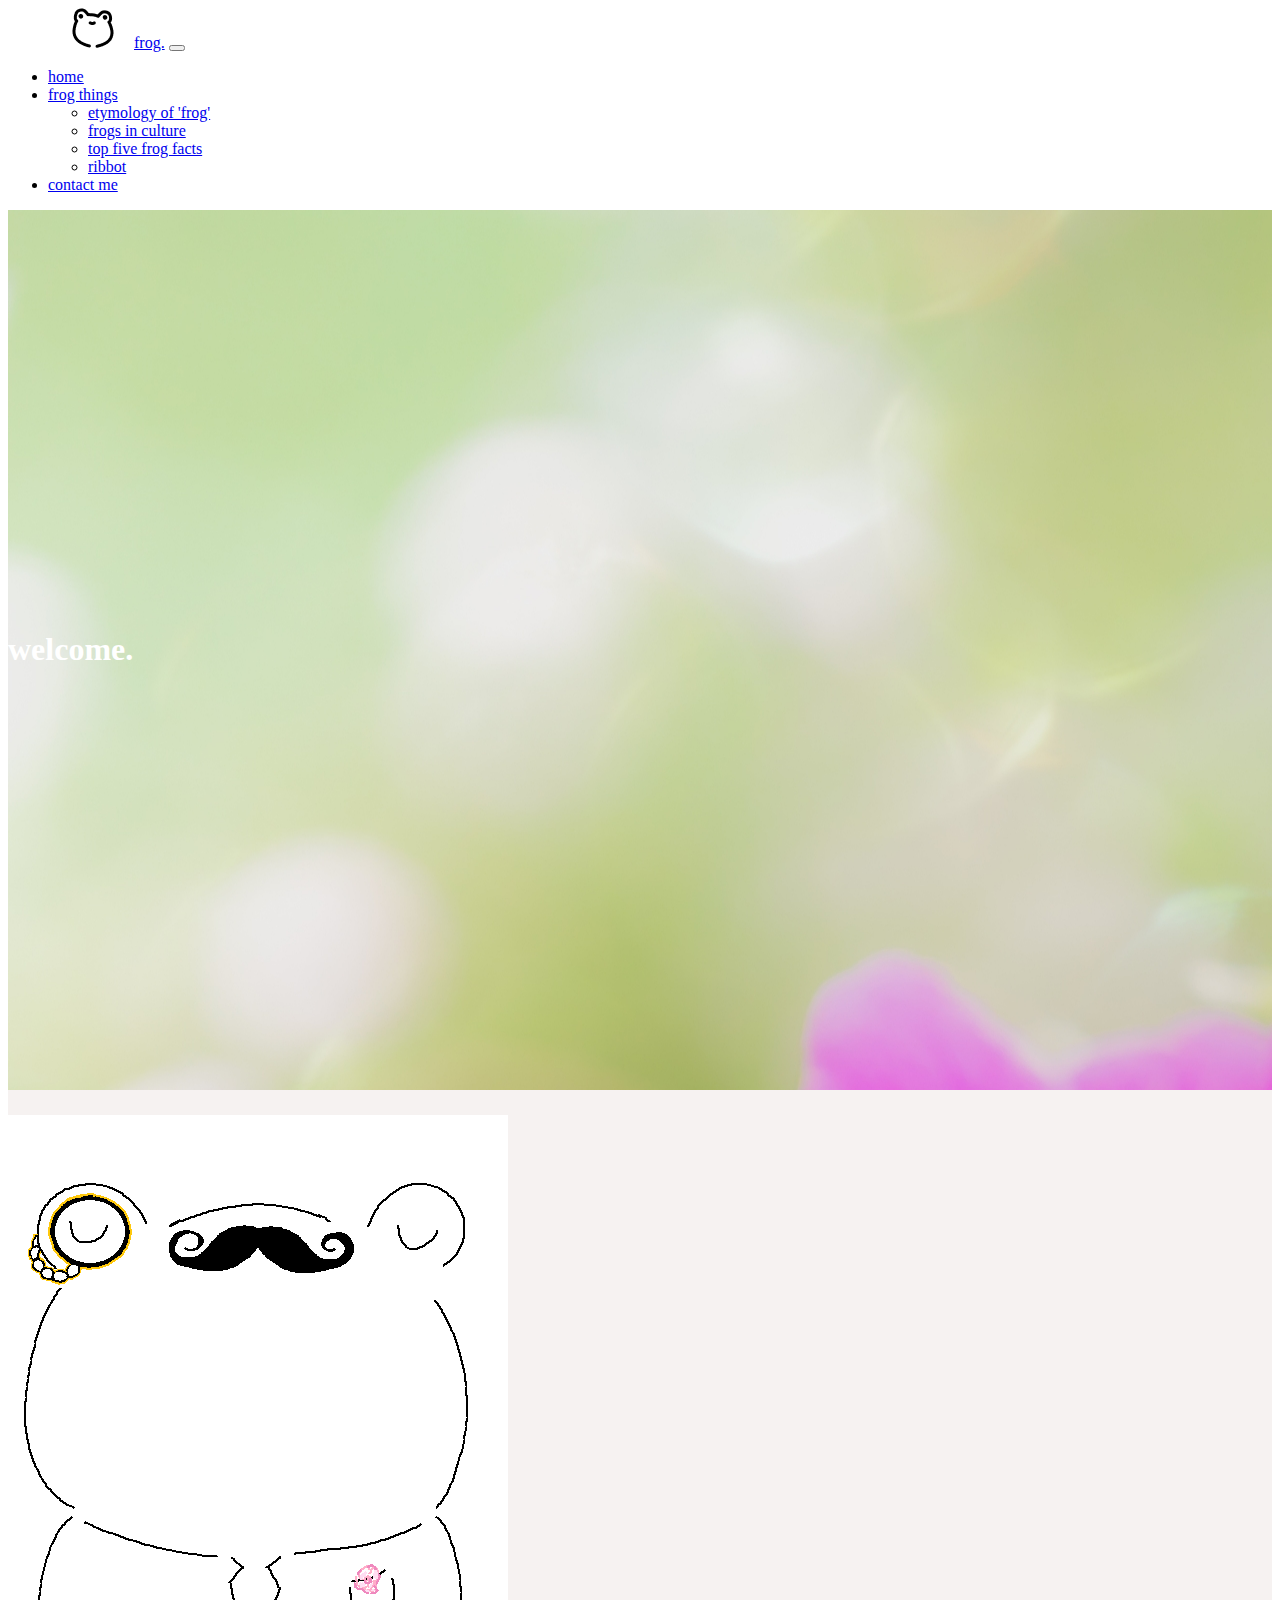
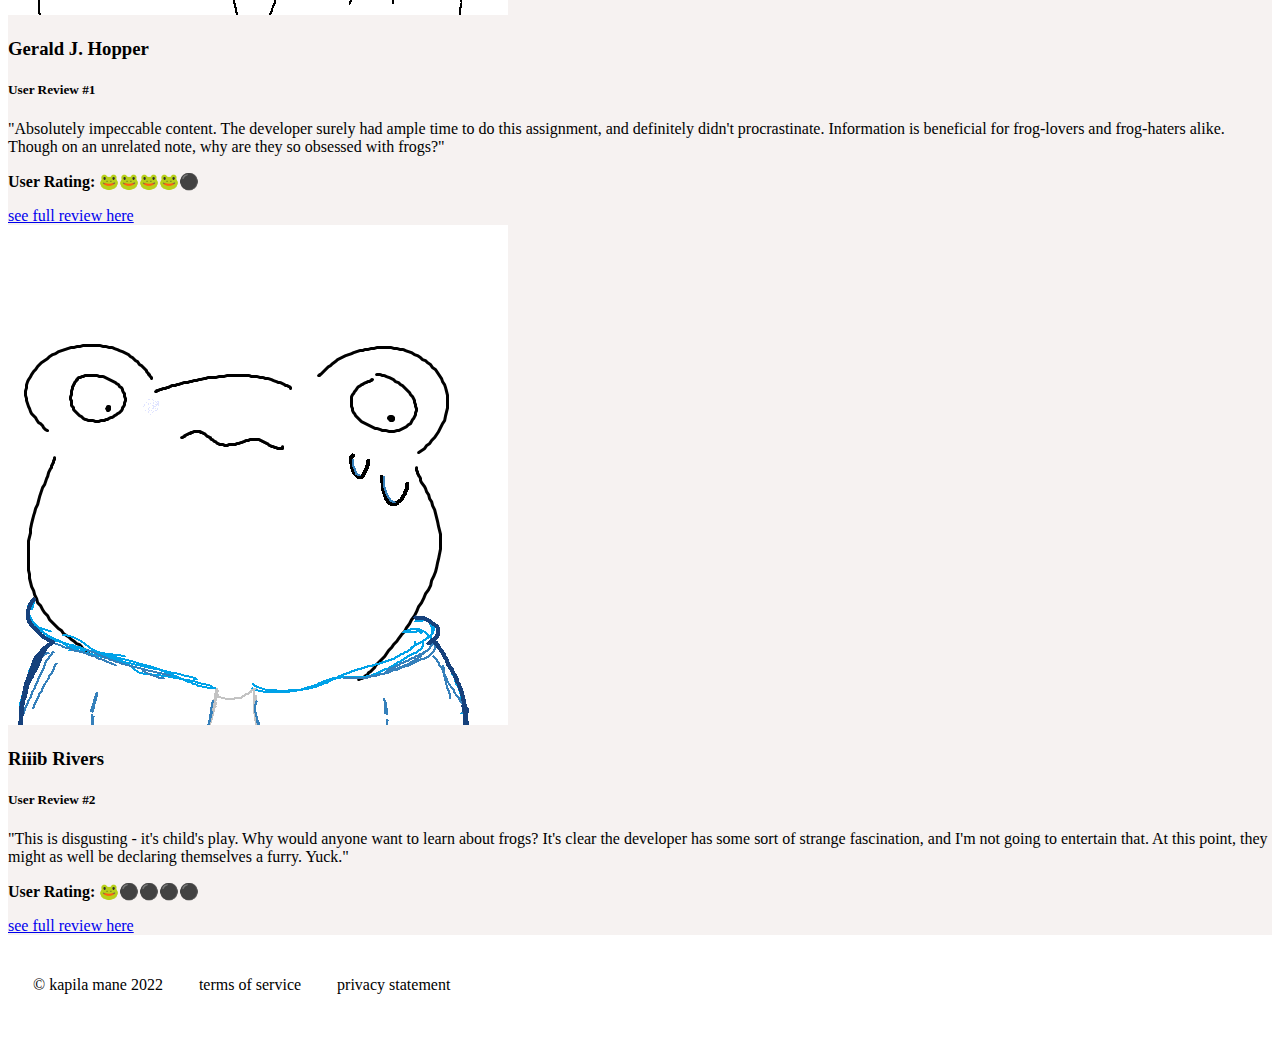
<file: index.html>
<!-- DEVELOPER: Kapila Mane, IS117-003, Fall 2022 -->

<!DOCTYPE html>
<html lang="en">
<!-- header + navbar copypaste to other pages-->
<head>
    <meta charset="UTF-8">
    <!-- Responsive meta tag -->
    <meta name="viewport" content="width=device-width, initial-scale=1">
    <!-- Bootstrap -->
    <link href="stylesheets/index.css" rel="stylesheet">
    <link href="https://cdn.jsdelivr.net/npm/bootstrap@5.0.2/dist/css/bootstrap.min.css" rel="stylesheet" integrity="sha384-EVSTQN3/azprG1Anm3QDgpJLIm9Nao0Yz1ztcQTwFspd3yD65VohhpuuCOmLASjC" crossorigin="anonymous">
    <title>frog forest | your one stop site for all things frog.</title>
</head>

<nav class="navbar navbar-expand-lg navbar-light" style="background-color: #ffffff;">
    <div class="container-fluid">
        <img class="logo d-inline" src="images/frog.png" alt="frog logo">
        <a class="navbar-brand" href="index.html">frog.</a>
        <button class="navbar-toggler" type="button" data-bs-toggle="collapse" data-bs-target="#navbarNavDropdown" aria-controls="navbarNavDropdown" aria-expanded="false" aria-label="Toggle navigation">
            <span class="navbar-toggler-icon"></span>
        </button>
        <div class="navbar-text collapse navbar-collapse" id="navbarNavDropdown">
            <ul class="ms-auto navbar-nav">
                <li class="nav-item">
                    <a class="nav-link active" aria-current="page" href="index.html"><u>home</u></a>
                </li>
                <li class="nav-item dropdown">
                    <a class="nav-link dropdown-toggle" href="#" id="navbarDropdownMenuLink" role="button" data-bs-toggle="dropdown" aria-expanded="false">
                        frog things
                    </a>
                    <ul class="dropdown-menu" aria-labelledby="navbarDropdownMenuLink">
                        <li><a class="dropdown-item" href="pages/etymology.html">etymology of 'frog'</a></li>
                        <li><a class="dropdown-item" href="pages/frogs%20in%20culture.html">frogs in culture</a></li>
                        <li><a class="dropdown-item" href="pages/topfive.html">top five frog facts</a></li>
                        <li><a class="dropdown-item" href="pages/ribbot.html">ribbot</a></li>
                    </ul>
                </li>
                <li class="nav-item">
                    <a class="nav-link" href="pages/contact%20me.html">contact me</a>
                </li>
            </ul>
        </div>
    </div>
</nav>
<!-- changing it times new roman https://www.youtube.com/watch?v=_7jrFQsaxT0 -->

<body>
    <div class="jumbotron jumbotron-fluid text-center justified-content-center" style="background-image: url('/images/cropped-2560-1920-1017095.jpg');">
        <h1 class="welcome">welcome.</h1>
    </div>

    <div class="text-center justified-content-center" id="userreviews">
        <div class="container">
            <div class="row">
                <div class="col-lg-4 mb-4 mx-auto">
                    <div class="card">
                        <img class="card-img-top" src="/images/gerald.png" alt="a crudely-drawn doodle of a frog with a top hat, well-maintained mustache, and monocle">
                        <div class="card-body">
                            <h3 class="card-title">Gerald J. Hopper</h3>
                            <h5 class="review">User Review #1</h5>
                            <p class="card-text">
                                "Absolutely impeccable content. The developer surely had ample time to do this assignment, and definitely didn't procrastinate.
                                Information is beneficial for frog-lovers and frog-haters alike.
                                Though on an unrelated note, why are they so obsessed with frogs?"
                            </p>
                            <p class="rating"><b>User Rating:</b> 🐸🐸🐸🐸⚫</p>
                            <a href="https://www.youtube.com/watch?v=xvFZjo5PgG0" class="btn btn-dark btn-sm">
                                see full review here
                            </a>
                        </div>
                    </div>
                </div>
                <div class="col-lg-4 mb-4 mx-auto">
                    <div class="card">
                        <img class="card-img-top" src="/images/riib.png" alt="a crudely-drawn doodle of a frog in a blue sweatshirt. the frog is nervously sweating / anguished.">
                        <div class="card-body">
                            <h3 class="card-title">Riiib Rivers</h3>
                            <h5 class="review">User Review #2</h5>
                            <p class="card-text">
                                "This is disgusting - it's child's play. Why would anyone want to learn about frogs?
                                It's clear the developer has some sort of strange fascination, and I'm not going to entertain that.
                                At this point, they might as well be declaring themselves a furry. Yuck." <br>
                            </p>
                            <p class="rating"><b>User Rating:</b> 🐸⚫⚫⚫⚫</p>

                            <a href="https://www.youtube.com/watch?v=xvFZjo5PgG0" class="btn btn-dark btn-sm">
                                see full review here <!-- get pranked -- connect to page with gif of frog club penguin dance-->
                            </a>
                        </div>
                    </div>
                </div>
            </div>
        </div>
    </div>
    <script src="https://cdn.jsdelivr.net/npm/bootstrap@5.0.2/dist/js/bootstrap.bundle.min.js" integrity="sha384-MrcW6ZMFYlzcLA8Nl+NtUVF0sA7MsXsP1UyJoMp4YLEuNSfAP+JcXn/tWtIaxVXM" crossorigin="anonymous"></script>
</body>
<footer class="text-center">
    <p> &copy; kapila mane 2022 &nbsp; &nbsp; &nbsp; &nbsp; terms of service &nbsp; &nbsp; &nbsp; &nbsp; privacy statement</p>
</footer>
</html>
</file>
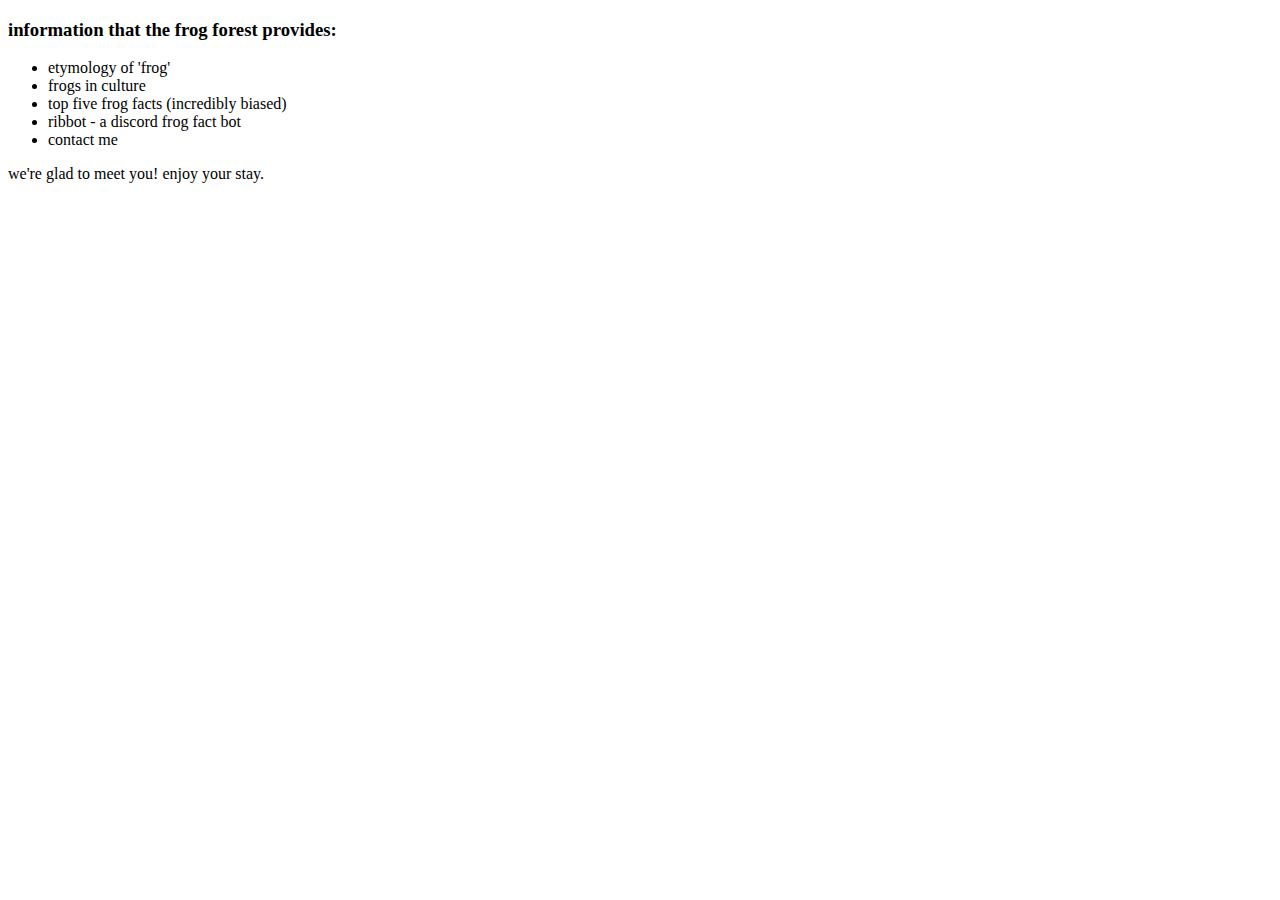
<file: homepage.html>
<!DOCTYPE html>
<html lang="en">
<head>
    <meta charset="UTF-8">
    <title>frog forest | your one stop site for all things frog. </title>
</head>
<body>
<h3>information that the frog forest provides:</h3>
<ul>
    <li>etymology of 'frog'</li>
    <li>frogs in culture</li>
    <li>top five frog facts (incredibly biased)</li>
    <li>ribbot - a discord frog fact bot</li>
    <li>contact me</li>
</ul>
<p>we're glad to meet you! enjoy your stay. </p>
</body>
</html>

<!-- remember to figure out how to link HTML pages, and maybe change a cursor temporarily..?-->
</file>
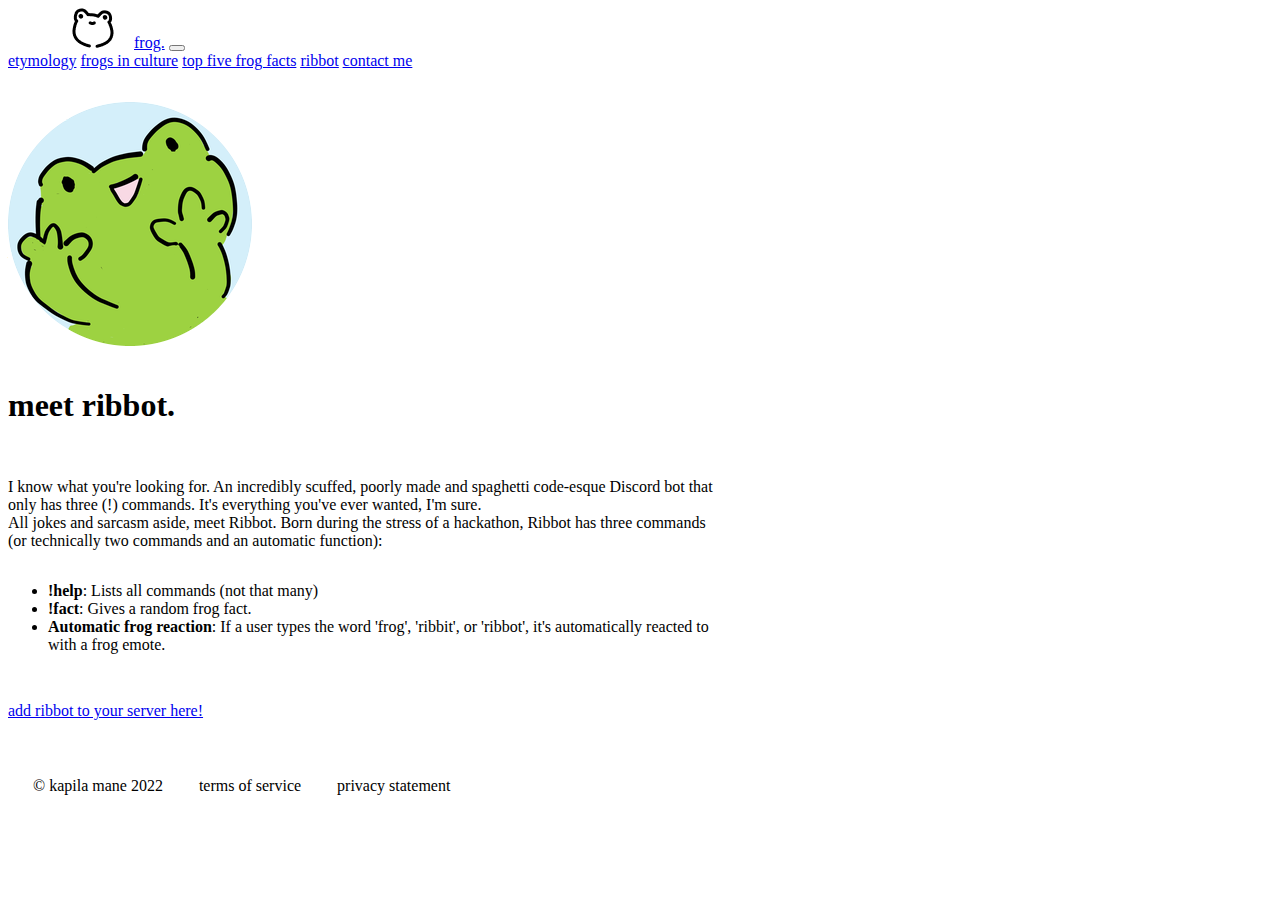
<file: ribbot.html>
<!-- DEVELOPER: Kapila Mane, IS117-003, Fall 2022 -->

<!DOCTYPE html>
<html lang="en">
<head>
    <meta charset="UTF-8">
    <!-- Responsive meta tag -->
    <meta name="viewport" content="width=device-width, initial-scale=1">
    <!-- Bootstrap -->
    <link href="stylesheets/ribbot.css" rel="stylesheet">
    <link href="https://cdn.jsdelivr.net/npm/bootstrap@5.0.2/dist/css/bootstrap.min.css" rel="stylesheet" integrity="sha384-EVSTQN3/azprG1Anm3QDgpJLIm9Nao0Yz1ztcQTwFspd3yD65VohhpuuCOmLASjC" crossorigin="anonymous">
    <title>ribbot</title>
</head>
<!-- nav bar time !! because i know how to do that now!!!-->
<nav class="navbar navbar-expand-lg navbar-light bg-light">
    <img class="logo" src="images/frog.png" alt="frog logo">
    <a class="navbar-brand" href="index.html">frog.</a>
    <button class="navbar-toggler" type="button" data-toggle="collapse" data-target="#navbarNavAltMarkup" aria-controls="navbarNavAltMarkup" aria-expanded="false" aria-label="Toggle navigation">
        <span class="navbar-toggler-icon"></span>
    </button>
    <div class="collapse navbar-collapse" id="navbarNavAltMarkup">
        <div class="navbar-nav ms-auto">
            <a class="nav-item nav-link" href="etymology.html">etymology</a>
            <a class="nav-item nav-link" href="frogs%20in%20culture.html">frogs in culture</a>
            <a class="nav-item nav-link" href="topfive.html">top five frog facts</a>
            <a class="nav-item nav-link" href="ribbot.html"><u>ribbot</u></a>
            <a class="nav-item nav-link" href="contact%20me.html">contact me</a>
        </div>
    </div>
</nav>
<body>
    <div class="text-center" id="ribbottitle">
        <img class="rounded mx-auto d-block" id="ribbotimg" src="images/11zon_cropped.png" alt="frog bot logo">
        <h1 class="text-center">meet ribbot.</h1>
    </div>
    <div class="container-sm text-wrap" style="width: 45em">
        <p class="text-center"> I know what you're looking for. An incredibly scuffed, poorly made
        and spaghetti code-esque Discord bot that only has three (!) commands. It's everything you've ever wanted, I'm sure. <br>
        All jokes and sarcasm aside, meet Ribbot. Born during the stress of a hackathon, Ribbot has three commands (or technically two commands and an automatic function):
        <ul>
            <li><b>!help</b>: Lists all commands (not that many)</li>
            <li><b>!fact</b>: Gives a random frog fact.</li>
            <li><b>Automatic frog reaction</b>: If a user types the word 'frog', 'ribbit', or 'ribbot', it's automatically reacted to with a frog emote.</li>
        </ul>
        </p>
        <a class="btn btn-dark d-block" id="serverbutton" href="https://discord.com/api/oauth2/authorize?client_id=1023319272266682408&permissions=414062030016&scope=bot" role="button">add ribbot to your server here!</a>
    </div>

</body>
<footer class="text-center">
    <p> &copy; kapila mane 2022 &nbsp; &nbsp; &nbsp; &nbsp; terms of service &nbsp; &nbsp; &nbsp; &nbsp; privacy statement</p>
</footer>
</html>
</file>
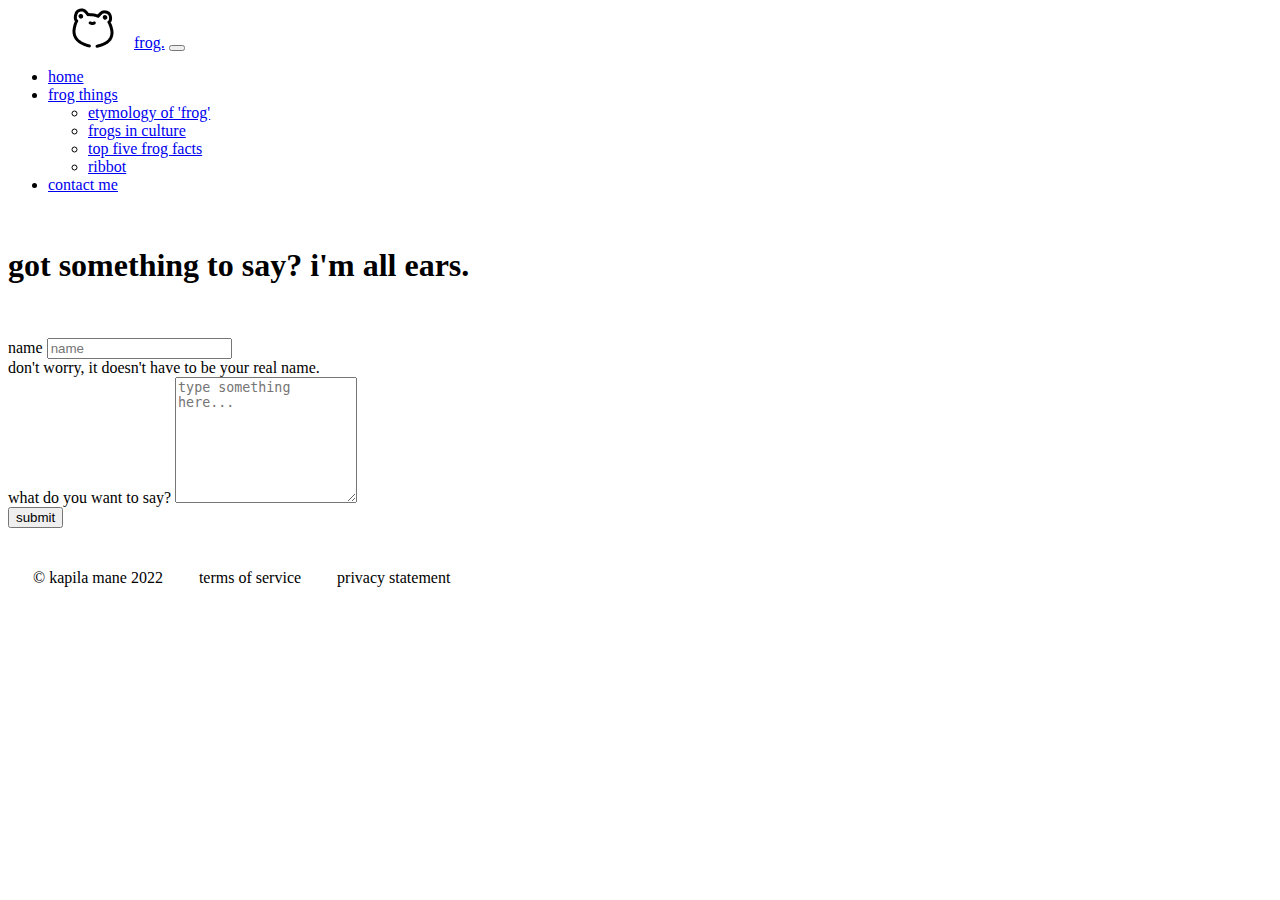
<file: pages/contact me.html>
<!-- DEVELOPER: Kapila Mane, IS117-003, Fall 2022 -->
<!DOCTYPE html>
<html lang="en">
<head>
    <meta charset="UTF-8">
    <!-- Responsive meta tag -->
    <meta name="viewport" content="width=device-width, initial-scale=1">
    <!-- Bootstrap -->
    <link href="/stylesheets/contact%20me.css" rel="stylesheet">
    <link href="https://cdn.jsdelivr.net/npm/bootstrap@5.0.2/dist/css/bootstrap.min.css" rel="stylesheet" integrity="sha384-EVSTQN3/azprG1Anm3QDgpJLIm9Nao0Yz1ztcQTwFspd3yD65VohhpuuCOmLASjC" crossorigin="anonymous">
    <title>contact me</title>
</head>
<!--nav bar-->
<nav class="navbar navbar-expand-lg navbar-light" style="background-color: #ffffff;">
    <div class="container-fluid">
        <img class="logo d-inline" src="/images/frog.png" alt="frog website logo">
        <a class="navbar-brand" href="/index.html">frog.</a>
        <button class="navbar-toggler" type="button" data-bs-toggle="collapse" data-bs-target="#navbarNavDropdown" aria-controls="navbarNavDropdown" aria-expanded="false" aria-label="Toggle navigation">
            <span class="navbar-toggler-icon"></span>
        </button>
        <div class="navbar-text collapse navbar-collapse" id="navbarNavDropdown">
            <ul class="ms-auto navbar-nav">
                <li class="nav-item">
                    <a class="nav-link active" aria-current="page" href="/index.html">home</a>
                </li>
                <li class="nav-item dropdown">
                    <a class="nav-link dropdown-toggle" href="#" id="navbarDropdownMenuLink" role="button" data-bs-toggle="dropdown" aria-expanded="false">
                        frog things
                    </a>
                    <ul class="dropdown-menu" aria-labelledby="navbarDropdownMenuLink">
                        <li><a class="dropdown-item" href="etymology.html">etymology of 'frog'</a></li>
                        <li><a class="dropdown-item" href="frogs%20in%20culture.html">frogs in culture</a></li>
                        <li><a class="dropdown-item" href="topfive.html">top five frog facts</a></li>
                        <li><a class="dropdown-item" href="ribbot.html">ribbot</a></li>
                    </ul>
                </li>
                <li class="nav-item">
                    <a class="nav-link" href="contact%20me.html"><u>contact me</u></a>
                </li>
            </ul>
        </div>
    </div>
</nav>
<body>
    <h1 class="text-center" id="greeting">got something to say? i'm all ears.</h1>
    <form>
        <div class="mb-3 w-50 mx-auto">
            <label class="form-label">name</label>
            <input type="text" class="form-control" placeholder="name" aria-label="Username">
            <div id="emailHelp" class="form-text">don't worry, it doesn't have to be your real name.</div>
        </div>
        <div class="mb-3 w-50 mx-auto">
            <label for="exampleFormControlTextarea1" class="form-label">what do you want to say?</label>
            <textarea class="form-control" id="exampleFormControlTextarea1" rows="8" placeholder="type something here..."></textarea>
        </div>
        <div class="text-center">
        <button type="submit" class="btn btn-dark">submit</button>
        </div>
    </form>

    <script src="https://cdn.jsdelivr.net/npm/bootstrap@5.0.2/dist/js/bootstrap.bundle.min.js" integrity="sha384-MrcW6ZMFYlzcLA8Nl+NtUVF0sA7MsXsP1UyJoMp4YLEuNSfAP+JcXn/tWtIaxVXM" crossorigin="anonymous"></script>
</body>

<footer class="text-center">
    <p> &copy; kapila mane 2022 &nbsp; &nbsp; &nbsp; &nbsp; terms of service &nbsp; &nbsp; &nbsp; &nbsp; privacy statement</p>
</footer>
</html>
</file>
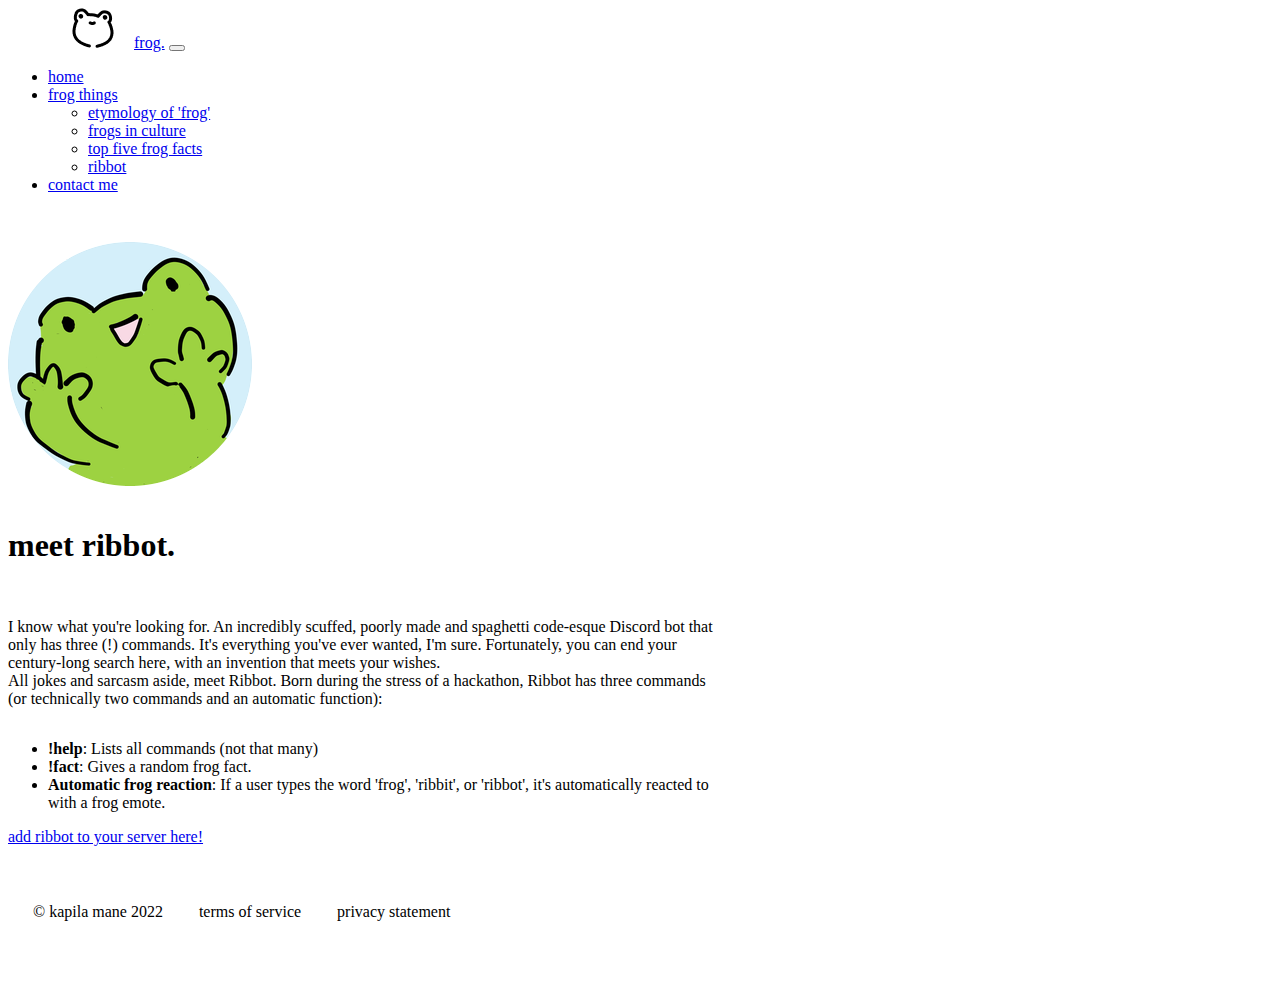
<file: pages/ribbot.html>
<!-- DEVELOPER: Kapila Mane, IS117-003, Fall 2022 -->

<!DOCTYPE html>
<html lang="en">
<head>
    <meta charset="UTF-8">
    <!-- Responsive meta tag -->
    <meta name="viewport" content="width=device-width, initial-scale=1">
    <!-- Bootstrap -->
    <link href="/stylesheets/ribbot.css" rel="stylesheet">
    <link href="https://cdn.jsdelivr.net/npm/bootstrap@5.0.2/dist/css/bootstrap.min.css" rel="stylesheet" integrity="sha384-EVSTQN3/azprG1Anm3QDgpJLIm9Nao0Yz1ztcQTwFspd3yD65VohhpuuCOmLASjC" crossorigin="anonymous">
    <title>ribbot</title>
</head>
<!--nav bar-->
<nav class="navbar navbar-expand-lg navbar-light" style="background-color: #ffffff;">
    <div class="container-fluid">
        <img class="logo d-inline" src="/images/frog.png" alt="frog site logo">
        <a class="navbar-brand" href="/index.html">frog.</a>
        <button class="navbar-toggler" type="button" data-bs-toggle="collapse" data-bs-target="#navbarNavDropdown" aria-controls="navbarNavDropdown" aria-expanded="false" aria-label="Toggle navigation">
            <span class="navbar-toggler-icon"></span>
        </button>
        <div class="navbar-text collapse navbar-collapse" id="navbarNavDropdown">
            <ul class="ms-auto navbar-nav">
                <li class="nav-item">
                    <a class="nav-link active" aria-current="page" href="/index.html">home</a>
                </li>
                <li class="nav-item dropdown">
                    <a class="nav-link dropdown-toggle" href="#" id="navbarDropdownMenuLink" role="button" data-bs-toggle="dropdown" aria-expanded="false">
                        frog things
                    </a>
                    <ul class="dropdown-menu" aria-labelledby="navbarDropdownMenuLink">
                        <li><a class="dropdown-item" href="etymology.html">etymology of 'frog'</a></li>
                        <li><a class="dropdown-item" href="frogs%20in%20culture.html">frogs in culture</a></li>
                        <li><a class="dropdown-item" href="topfive.html">top five frog facts</a></li>
                        <li><a class="dropdown-item" href="ribbot.html"><u>ribbot</u></a></li>
                    </ul>
                </li>
                <li class="nav-item">
                    <a class="nav-link" href="contact%20me.html">contact me</a>
                </li>
            </ul>
        </div>
    </div>
</nav>
<body>
    <div class="text-center" id="ribbottitle">
        <img class="rounded mx-auto d-block" id="ribbotimg" src="../images/11zon_cropped.png" alt="ribbot discord bot logo">
        <h1 class="text-center">meet ribbot.</h1>
    </div>
    <div class="container-sm text-wrap" style="width: 45em">
        <p class="text-center"> I know what you're looking for. An incredibly scuffed, poorly made
        and spaghetti code-esque Discord bot that only has three (!) commands. It's everything you've ever wanted, I'm sure. Fortunately, you can end your century-long search here,
            with an invention that meets your wishes. <br>
        All jokes and sarcasm aside, meet Ribbot. Born during the stress of a hackathon, Ribbot has three commands (or technically two commands and an automatic function):
        <ul>
            <li><b>!help</b>: Lists all commands (not that many)</li>
            <li><b>!fact</b>: Gives a random frog fact.</li>
            <li><b>Automatic frog reaction</b>: If a user types the word 'frog', 'ribbit', or 'ribbot', it's automatically reacted to with a frog emote.</li>
        </ul>
        <a class="btn btn-dark d-block" id="serverbutton" href="https://discord.com/api/oauth2/authorize?client_id=1023319272266682408&permissions=414062030016&scope=bot" role="button">add ribbot to your server here!</a>
    </div>
    <script src="https://cdn.jsdelivr.net/npm/bootstrap@5.0.2/dist/js/bootstrap.bundle.min.js" integrity="sha384-MrcW6ZMFYlzcLA8Nl+NtUVF0sA7MsXsP1UyJoMp4YLEuNSfAP+JcXn/tWtIaxVXM" crossorigin="anonymous"></script>
</body>
<footer class="text-center">
    <p> &copy; kapila mane 2022 &nbsp; &nbsp; &nbsp; &nbsp; terms of service &nbsp; &nbsp; &nbsp; &nbsp; privacy statement</p>
</footer>
</html>
</file>
<file: stylesheets/index.css>
/* DEVELOPER Kapila Mane, IS117-003, Fall 2022 */

* {

}

html {
    background-color: white;
}

.navbar-nav {
    padding-right: 1em;
}

body {
    font-family: "Times New Roman", serif;
    font-size: 12pt;
}

.logo {
    padding-left: 4em;
    padding-right: 1em;
}

.jumbotron {
    padding-top: 25em;
    padding-bottom: 25em;
}

h1.welcome {
    color: white;
}
#userreviews {
    padding-top: 25px;
    background-color: #F6F2F1;
}

footer {
    padding: 25px;
}
</file>
<file: stylesheets/ribbot.css>
/* DEVELOPER Kapila Mane, IS117-003, Fall 2022 */

.logo {
    padding-left: 4em;
    padding-right: 1em;
}

.container-sm {
    padding-top: 1em;
    padding-bottom: 1em;
}

#ribbotimg {
    padding-top: 2em;
    padding-bottom: 1em;
}

p {
    padding-bottom: 1em;
}

footer {
    padding: 25px;
}
</file>
